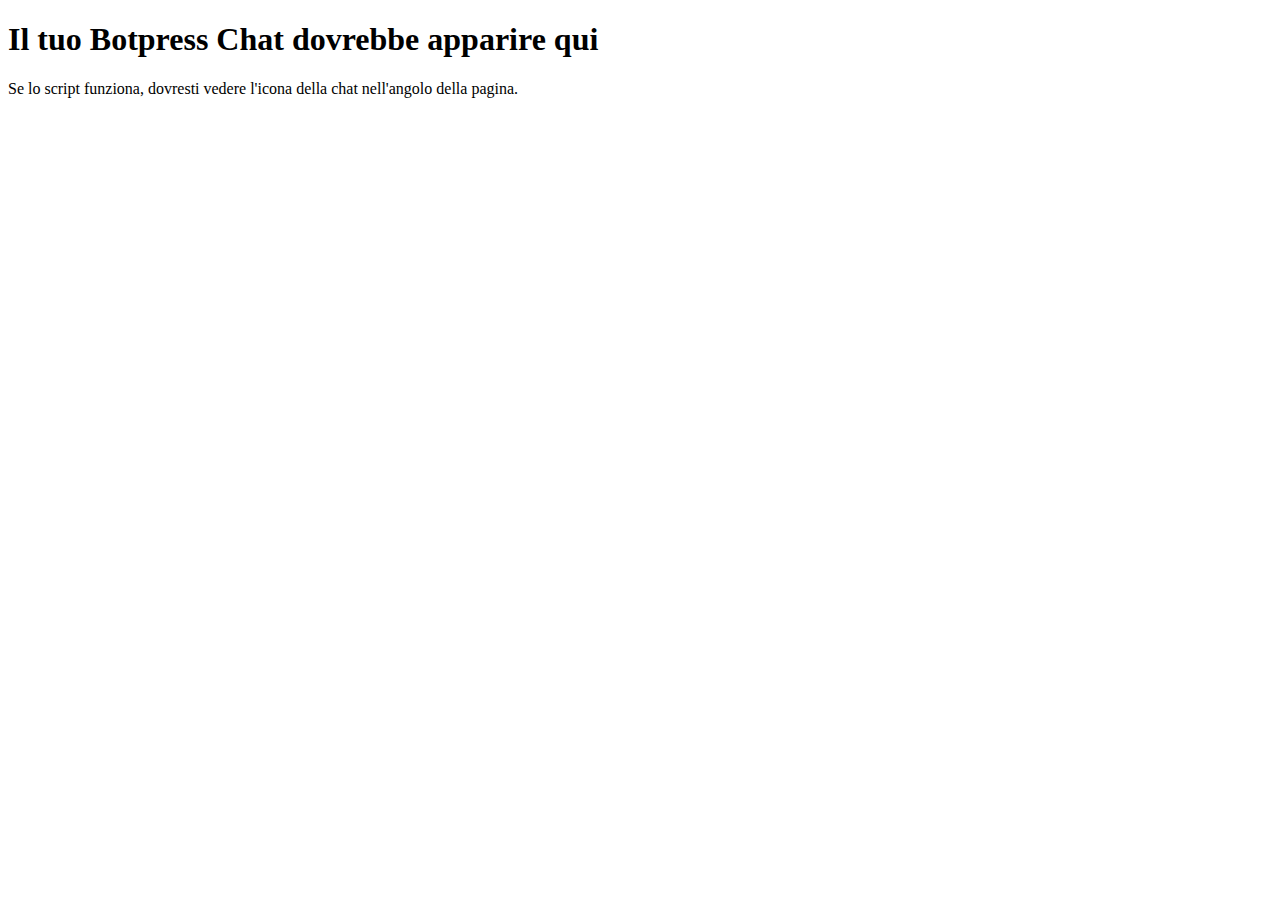
<file: pagina prova.html>
<!DOCTYPE html>
<html>
<head>
    <title>Prova Botpress Chat</title>
</head>
<body>
    <h1>Il tuo Botpress Chat dovrebbe apparire qui</h1>
    <p>Se lo script funziona, dovresti vedere l'icona della chat nell'angolo della pagina.</p>
    
    <script src="https://cdn.botpress.cloud/webchat/v3.3/inject.js"></script>
    <script src="https://files.bpcontent.cloud/2024/11/29/10/20241129104320-TJPL78HX.js" defer></script>
    </body>
</html>
</file>
